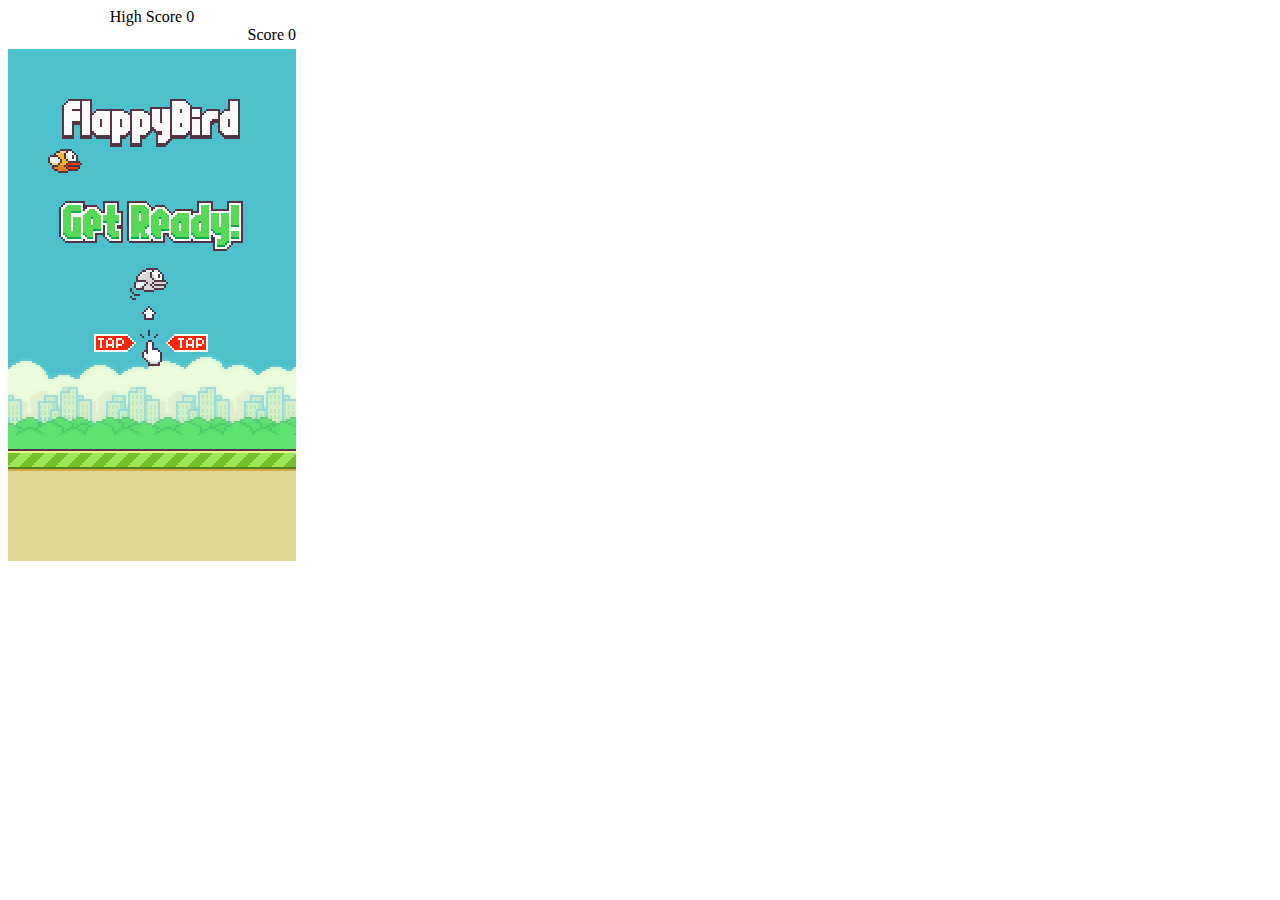
<file: flappy-bird/index.html>
<html>
<head>
    <meta http-equiv="Content-Type" content="text/html;charset=UTF-8">
    <title>Flappy bird</title>
    <link rel="stylesheet" type="text/css" href="style.css">
    <link href="./favicon.ico" rel="icon" type="image/x-icon" />
</head>
<body>
    <div class="game-container">
        <div class="high-score">High Score <span id="high-score">0</span></div>
        <div class="score">Score <span id="score">0</span></div>
        <canvas id="canvas"></canvas>
    </div>
    <script src="./index.js"></script>
    <script src="./background.js"></script>
    <script src="./pipe.js"></script>
    <script src="./bird.js"></script>
</body>
</html>
</file>
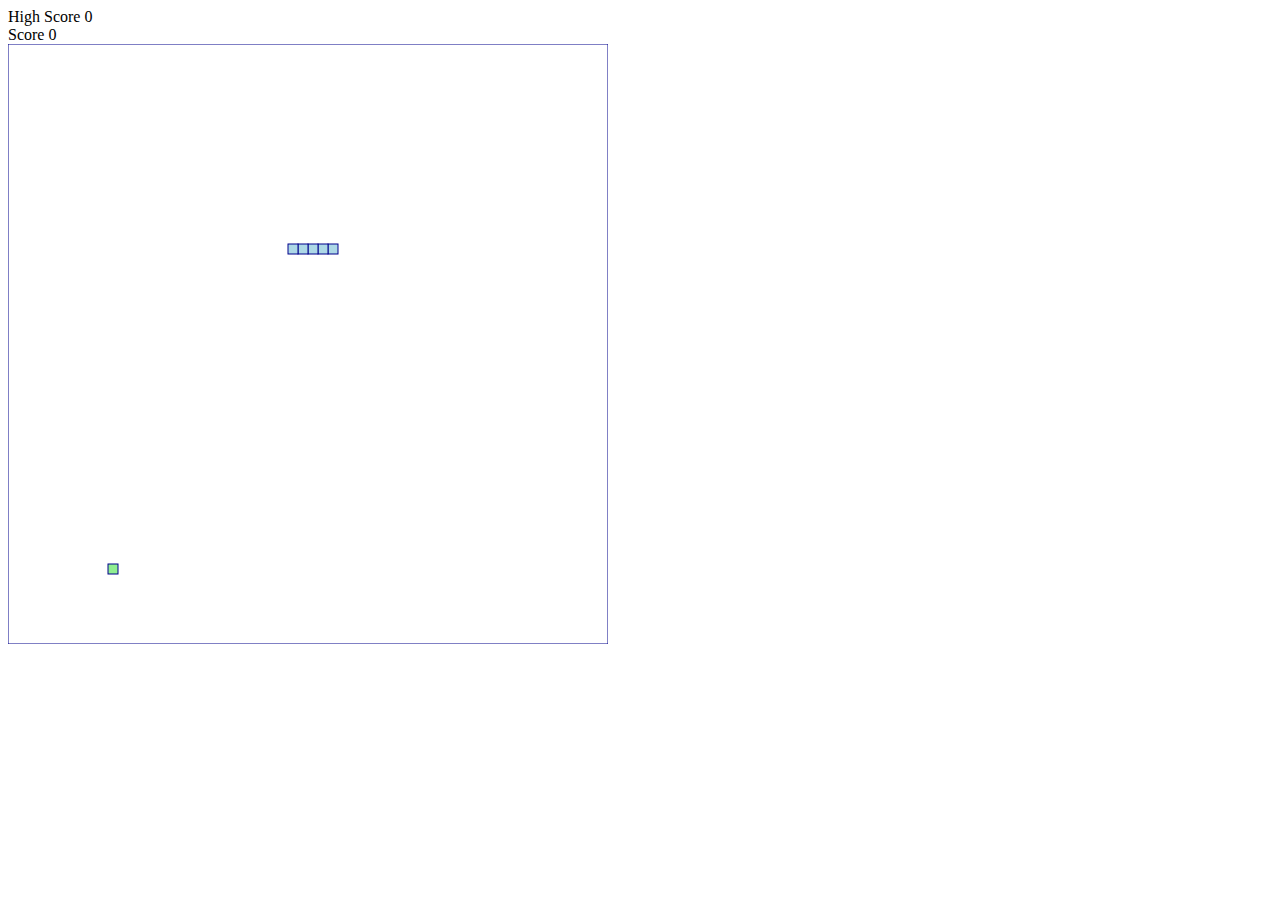
<file: snake/index.html>
<!doctype html>
<html lang="en">
<head>
    <meta charset="UTF-8">
    <meta name="viewport"
          content="width=device-width, user-scalable=no, initial-scale=1.0, maximum-scale=1.0, minimum-scale=1.0">
    <meta http-equiv="X-UA-Compatible" content="ie=edge">
    <title>Snake game</title>
</head>
<body>
    <div class="game-container">
        <div>
            <div class="high-score">High Score <span id="high-score">0</span></div>
            <div class="score">Score <span id="score">0</span></div>
        </div>
        <div>
            <canvas id="canvas"></canvas>
            <img id="btnReplay" src="./assets/replay.svg"
                 style="position: absolute;
                 cursor: pointer;
                 display: none;
                 left: calc(50% - 100px);
                 top: 30%;
                 width: 100px;
                 height: 100px;"/>
        </div>
    </div>
    <script src="index.js"></script>
</body>
</html>
</file>
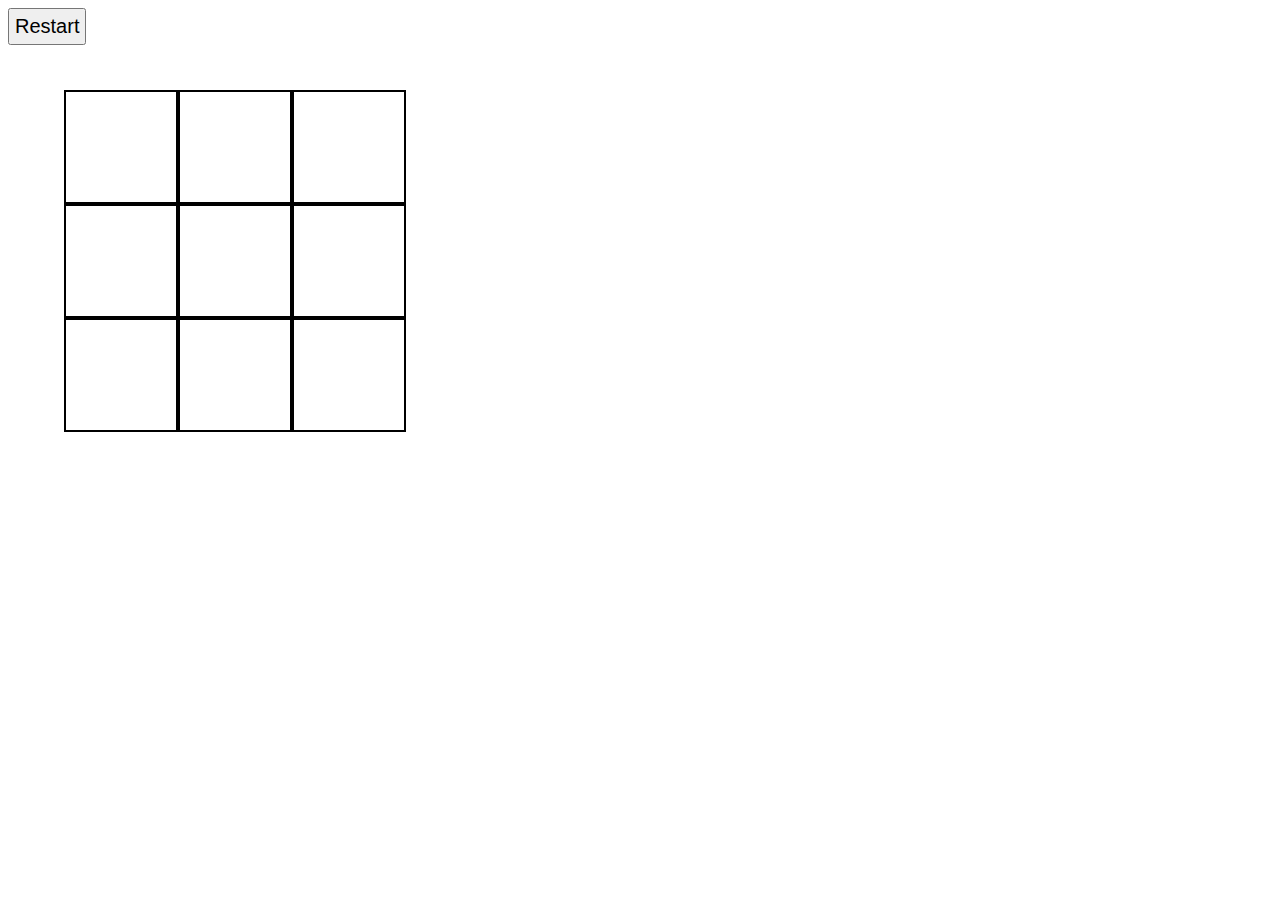
<file: tic-tac-toe/index.html>
<!DOCTYPE html>
<html lang="en">

<head>
    <meta charset="UTF-8">
    <meta name="viewport" content="width=device-width, initial-scale=1.0">
    <link rel="stylesheet" href="./style.css">
    <link href="./favicon.ico" rel="icon" type="image/x-icon" />
    <title>Tic tac toe</title>
</head>

<body>
    <div class="game-container">
        <div id="c1" class="cell">X</div>
        <div id="c2" class="cell">O</div>
        <div id="c3" class="cell">X</div>
        <div id="c4" class="cell">O</div>
        <div id="c5" class="cell">X</div>
        <div id="c6" class="cell">O</div>
        <div id="c7" class="cell">X</div>
        <div id="c8" class="cell">O</div>
        <div id="c9" class="cell">X</div>
    </div>
    <button class="restart" onclick="restart()">Restart</button>
    <script src="./index.js"></script>
</body>

</html>
</file>
<file: flappy-bird/style.css>
#canvas {
    padding-top: 5px;
}

.game-container {
    height: fit-content;
    width: fit-content;
}

.score {
    text-align: end;
    -webkit-user-select: none;
    -moz-user-select: none;
    -ms-user-select: none;
    user-select: none;
}

.high-score {
    text-align: center;
    -webkit-user-select: none;
    -moz-user-select: none;
    -ms-user-select: none;
    user-select: none;
}
</file>
<file: tic-tac-toe/style.css>
/* Settings grid layout for container and position
auto template for center alignment
*/
.game-container {
    display: grid;
    grid-template-columns: auto auto auto;
    position: absolute;
    left: 5%;
    top: 10%;
}
/* Settings for individual cells in grid
user-select for disable text highlight
*/
.cell {
    height: 100px;
    width: 100px;
    border: 2px solid black;
    cursor: pointer;
    font-size: 85px;
    padding: 5px;
    text-align: center;
    -webkit-user-select: none;
    -moz-user-select: none;
    -ms-user-select: none;
    user-select: none;
}

.restart {
    font-size: 20px;
    padding: 5px;
    position: fixed;
}

/* Remove outline border to look like an tic tac toe board
*/
#c00, #c01, #c02 {
    border-top: none;
}
#c00, #c10, #c20 {
    border-left: none;
}
#c02, #c12, #c22 {
    border-right: none;
}
#c20, #c21, #c22 {
    border-bottom: none;
}
</file>
